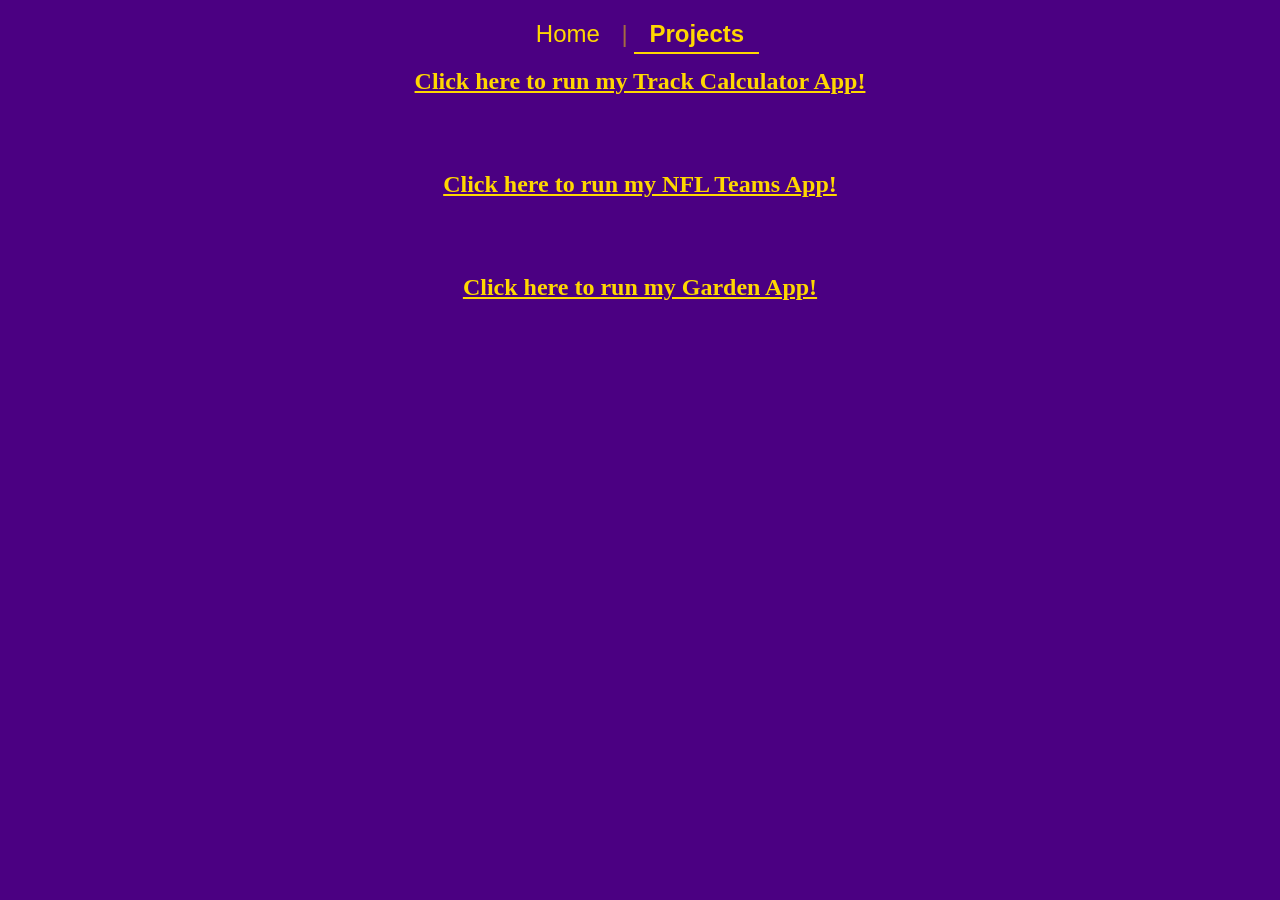
<file: porjects.html>
<!doctype html>
<html>
<head>
  <meta charset="utf-8">
  <title>project page</title>
  <link href="style.css" rel="stylesheet" type="text/css">
</head>

<body>
  <center>
    <nav class="navbar">
      <a href="index.html" class="nav-link">Home</a>
      <span class="nav-divider">|</span>
      <a href="porjects.html" class="nav-link active">Projects</a>
    </nav>
 <h2><a href="https://studio.code.org/projects/applab/bvE1vq6z-2II9-2FFj-INvi-NE90b6EzF60T" target="_blank" style="color: gold;">Click here to run my Track Calculator App!</a></h2>
    <br><br>
    
    <h2><a href="https://studio.code.org/projects/applab/EvBlT9IF-1Fj6-2EE6-I2qz-vj1E6Iz9Nv9e" target="_blank" style="color: gold;">Click here to run my NFL Teams App!</a></h2>
    <br><br>
    
    <h2><a href="https://studio.code.org/projects/applab/2jNTN1Iv-jqIj-200j-zqI8-N22N9j8jNvvE" target="_blank" style="color: gold;">Click here to run my Garden App!</a></h2>
  </center>
</body>
</html>
</file>
<file: style.css>
@charset "utf-8";
/* CSS Document */

body {
  text-align: center;
  background-color: indigo;
}

h1 {
  font-size: 200%;
  color: gold;
  text-align: center;
  text-decoration: wavy 5px gold;
}

img {
  width: 500px;
  height: auto;
  border-image-width: fill;
  border: 15px dotted gold;
  border-radius: 58%;
}

/* Navigation Bar Styling */
.navbar {
  margin-top: 20px;
  margin-bottom: 20px;
  font-family: Arial, sans-serif;
  font-size: 1.5rem;
}

.nav-link {
  color: gold;
  text-decoration: none;
  padding: 5px 15px;
  transition: all 0.3s ease;
}

.nav-link:hover {
  text-decoration: underline;
  text-decoration-style: wavy;
}

.nav-link.active {
  font-weight: bold;
  border-bottom: 2px solid gold;
}

.nav-divider {
  color: gold;
  opacity: 0.5;
}
</file>
